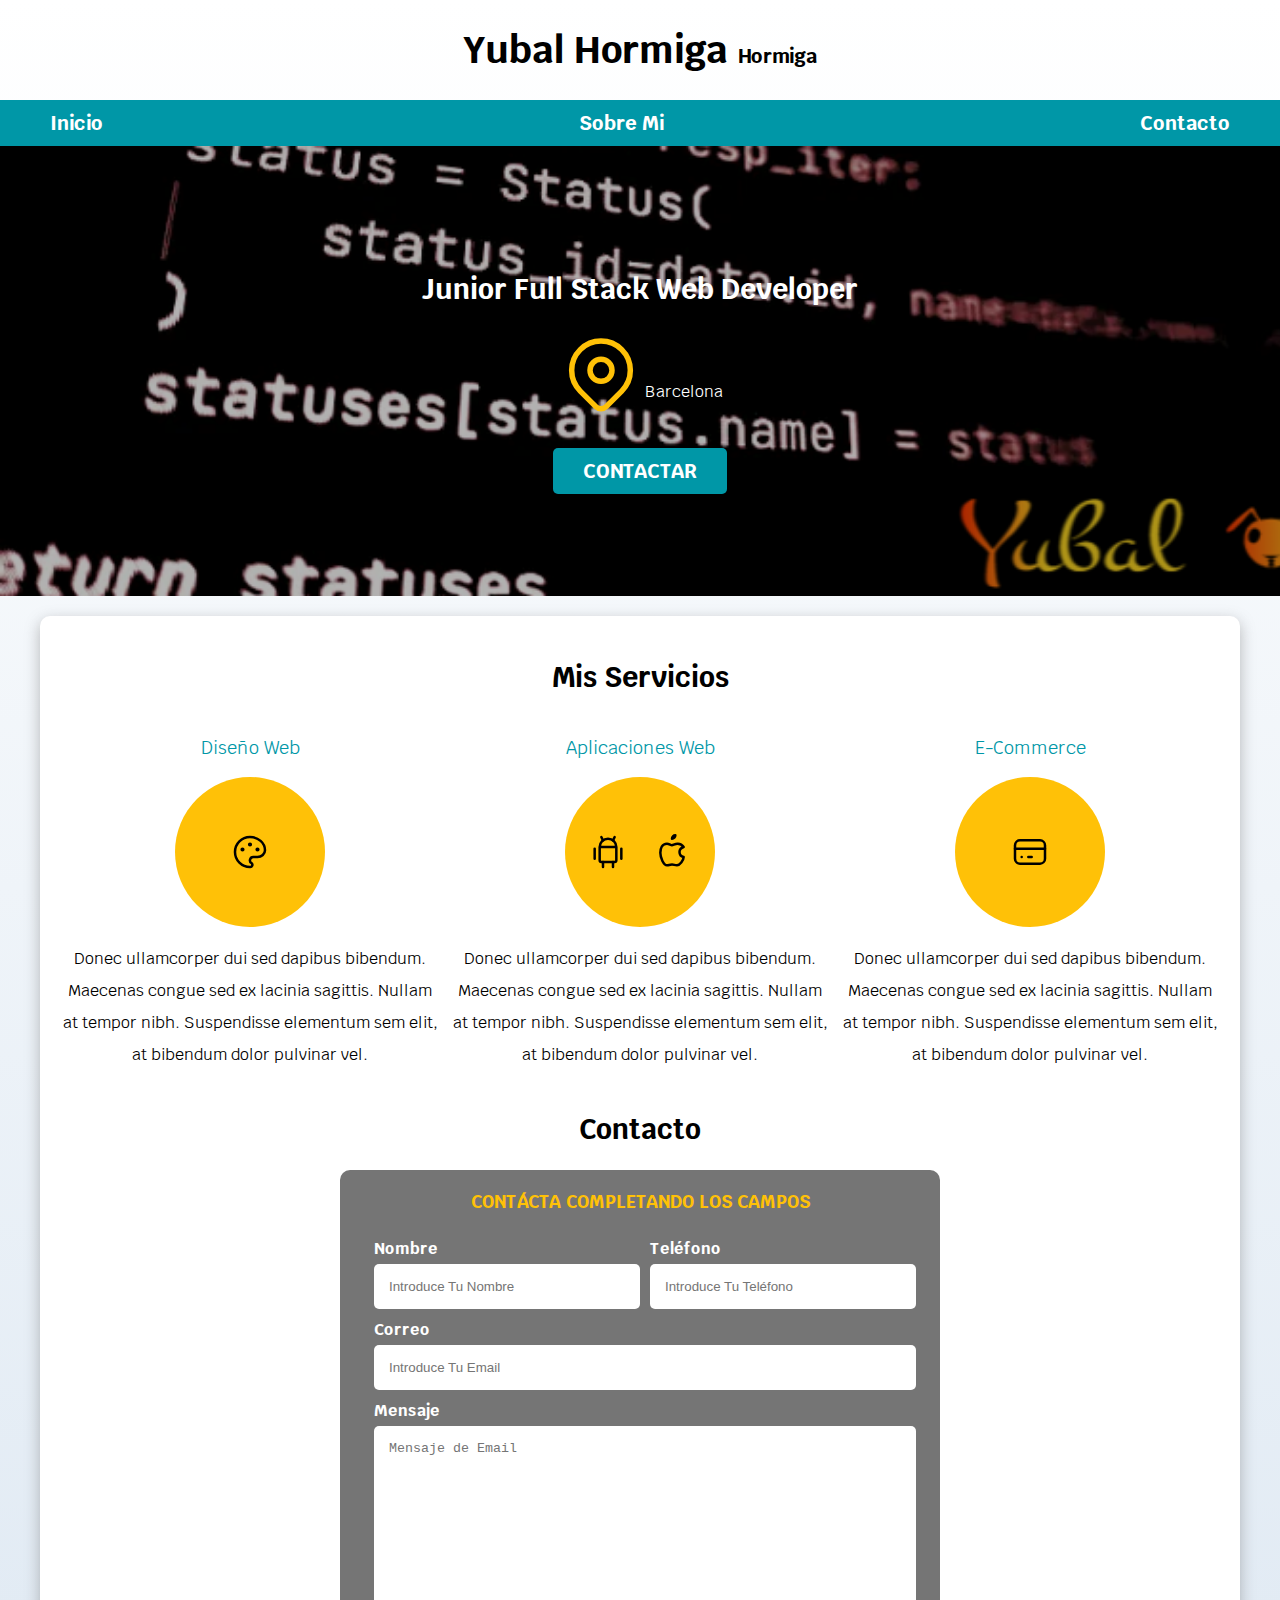
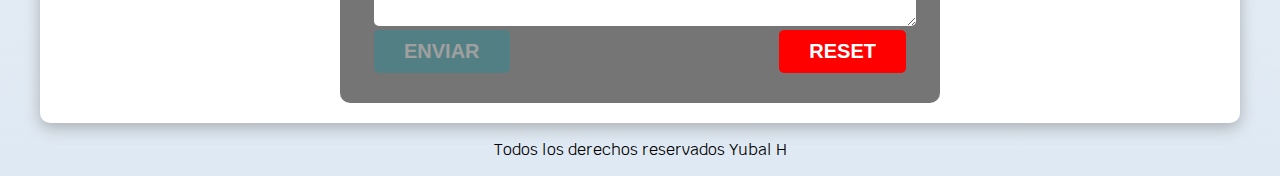
<file: freelancer_inicio/index.html>
<!DOCTYPE html>
<html lang="en">

<head>
  <meta charset="UTF-8" />
  <meta http-equiv="X-UA-Compatible" content="IE=edge" />
  <meta name="viewport" content="width=device-width, initial-scale=1.0" />
  <title>Freelancer</title>
  <link rel="preconnect" href="https://fonts.googleapis.com" />
  <link rel="preconnect" href="https://fonts.gstatic.com" crossorigin />
  <link href="https://fonts.googleapis.com/css2?family=Krub:wght@400;700&display=swap" rel="stylesheet" />
  <link rel="preload" href="./css/style.css" as="style" />
  <link rel="stylesheet" href="./css/style.css" />
</head>

<body>
  <header>
    <h1 class="titulo">Yubal Hormiga <span>Hormiga</span></h1>
  </header>
  <div class="nav-bg">
    <nav class="navegacion-principal contenedor">
      <a href="#">Inicio</a>
      <a href="#">Sobre Mi</a>
      <a href="#">Contacto</a>
    </nav>
  </div>

  <section class="hero">
    <div class="contenido-hero">
      <h2>Junior Full Stack Web Developer </h2>
      <div class="ubicacion">
        <svg xmlns="http://www.w3.org/2000/svg" class="icon icon-tabler icon-tabler-map-pin" width="88" height="88"
          viewBox="0 0 24 24" stroke-width="1.5" stroke="#ffc107" fill="none" stroke-linecap="round"
          stroke-linejoin="round">
          <path stroke="none" d="M0 0h24v24H0z" fill="none" />
          <circle cx="12" cy="11" r="3" />
          <path d="M17.657 16.657l-4.243 4.243a2 2 0 0 1 -2.827 0l-4.244 -4.243a8 8 0 1 1 11.314 0z" />
        </svg>

        <p>Barcelona</p>
      </div>

      <a class="boton" href="#">Contactar</a>
    </div>
  </section>

  <main class="contenedor sombra">
    <h2>Mis Servicios</h2>
    <div class="servicios">
      <section class="servicio">
        <h3>Diseño Web</h3>
        <div class="iconos">
          <svg xmlns="http://www.w3.org/2000/svg" class="icon icon-tabler icon-tabler-palette" width="40" height="40"
            viewBox="0 0 24 24" stroke-width="1.5" stroke="#000000" fill="none" stroke-linecap="round"
            stroke-linejoin="round">
            <path stroke="none" d="M0 0h24v24H0z" />
            <path
              d="M12 21a9 9 0 1 1 0 -18a9 8 0 0 1 9 8a4.5 4 0 0 1 -4.5 4h-2.5a2 2 0 0 0 -1 3.75a1.3 1.3 0 0 1 -1 2.25" />
            <circle cx="7.5" cy="10.5" r=".5" fill="currentColor" />
            <circle cx="12" cy="7.5" r=".5" fill="currentColor" />
            <circle cx="16.5" cy="10.5" r=".5" fill="currentColor" />
          </svg>
        </div>
        <p>
          Donec ullamcorper dui sed dapibus bibendum. Maecenas congue sed ex
          lacinia sagittis. Nullam at tempor nibh. Suspendisse elementum sem
          elit, at bibendum dolor pulvinar vel.
        </p>
      </section>
      <section class="servicio">
        <h3>Aplicaciones Web</h3>
        <div class="iconos">
          <svg xmlns="http://www.w3.org/2000/svg" class="icon icon-tabler icon-tabler-brand-android" width="40"
            height="40" viewBox="0 0 24 24" stroke-width="1.5" stroke="#000000" fill="none" stroke-linecap="round"
            stroke-linejoin="round">
            <path stroke="none" d="M0 0h24v24H0z" fill="none" />
            <line x1="4" y1="10" x2="4" y2="16" />
            <line x1="20" y1="10" x2="20" y2="16" />
            <path d="M7 9h10v8a1 1 0 0 1 -1 1h-8a1 1 0 0 1 -1 -1v-8a5 5 0 0 1 10 0" />
            <line x1="8" y1="3" x2="9" y2="5" />
            <line x1="16" y1="3" x2="15" y2="5" />
            <line x1="9" y1="18" x2="9" y2="21" />
            <line x1="15" y1="18" x2="15" y2="21" />
          </svg>
          <svg xmlns="http://www.w3.org/2000/svg" class="icon icon-tabler icon-tabler-brand-apple" width="40"
            height="40" viewBox="0 0 24 24" stroke-width="1.5" stroke="#000000" fill="none" stroke-linecap="round"
            stroke-linejoin="round">
            <path stroke="none" d="M0 0h24v24H0z" fill="none" />
            <path
              d="M9 7c-3 0 -4 3 -4 5.5c0 3 2 7.5 4 7.5c1.088 -.046 1.679 -.5 3 -.5c1.312 0 1.5 .5 3 .5s4 -3 4 -5c-.028 -.01 -2.472 -.403 -2.5 -3c-.019 -2.17 2.416 -2.954 2.5 -3c-1.023 -1.492 -2.951 -1.963 -3.5 -2c-1.433 -.111 -2.83 1 -3.5 1c-.68 0 -1.9 -1 -3 -1z" />
            <path d="M12 4a2 2 0 0 0 2 -2a2 2 0 0 0 -2 2" />
          </svg>
        </div>
        <p>
          Donec ullamcorper dui sed dapibus bibendum. Maecenas congue sed ex
          lacinia sagittis. Nullam at tempor nibh. Suspendisse elementum sem
          elit, at bibendum dolor pulvinar vel.
        </p>
      </section>
      <section class="servicio">
        <h3>E-Commerce</h3>
        <div class="iconos">
          <svg xmlns="http://www.w3.org/2000/svg" class="icon icon-tabler icon-tabler-credit-card" width="40"
            height="40" viewBox="0 0 24 24" stroke-width="1.5" stroke="#000000" fill="none" stroke-linecap="round"
            stroke-linejoin="round">
            <path stroke="none" d="M0 0h24v24H0z" fill="none" />
            <rect x="3" y="5" width="18" height="14" rx="3" />
            <line x1="3" y1="10" x2="21" y2="10" />
            <line x1="7" y1="15" x2="7.01" y2="15" />
            <line x1="11" y1="15" x2="13" y2="15" />
          </svg>
        </div>
        <p>
          Donec ullamcorper dui sed dapibus bibendum. Maecenas congue sed ex
          lacinia sagittis. Nullam at tempor nibh. Suspendisse elementum sem
          elit, at bibendum dolor pulvinar vel.
        </p>
      </section>
    </div>

    <section>
      <h2>Contacto</h2>
      <form class="formulario" id="form">
        <fieldset>
          <legend>Contácta completando los campos</legend>
          <div class="contenedor-campos">
            <div class="campo">
              <label for="name">Nombre</label>
              <input class="input-text" id="name" name="name" type="text" placeholder="Introduce Tu Nombre" />
            </div>

            <div class="campo">
              <label for="tel">Teléfono</label>
              <input class="input-text" id='tel' name="tfno" type="number" placeholder="Introduce Tu Teléfono" />
            </div>

            <div class="campo">
              <label for="email">Correo</label>
              <input class="input-text" id="email" name="email" type="email" placeholder="Introduce Tu Email" />
            </div>

            <div class="campo">
              <label for="">Mensaje</label>
              <textarea class="input-text" id="message" name="message" placeholder="Mensaje de Email"></textarea>
            </div>
          </div>
          <div>
            <div class="flex">
              <button class="boton w-sm-100 enviar" type="submit" />Enviar</button>
              <button class="boton w-sm-100" type="reset" />Reset</button>
            </div>
          </div>
        </fieldset>
      </form>

    </section>
  </main>

  <footer class="footer">
    <p>Todos los derechos reservados Yubal H</p>
  </footer>



  <script src="app.js"></script>
</body>

</html>
</file>
<file: freelancer_inicio/css/style.css>
:root {
  --blanco: #ffffff;
  --oscuro: #212121;
  --primario: #ffc107;
  --secundario: #0097a7;
  --gris: #757575;
  --grisClaro: #dfe9f3;
}

/*  Globales **/
html {
  font-size: 62.5%;
  box-sizing: border-box;
  /* Hack para Box Model **/
  scroll-snap-type: y mandatory;
}

* Scroll Snap* .servicios,
.navegacion-principal,
.formulario {
  scroll-snap-align: center;
  scroll-snap-stop: always;
}

*,
*:before,
*:after {
  box-sizing: inherit;
}

body {
  font-size: 16px;
  /* 1rem = 10px */
  font-family: "Krub", sans-serif;
  background-image: linear-gradient(
    to top,
    var(--grisClaro) 0%,
    var(--blanco) 100%
  );
  margin: auto;
}

.contenedor {
  max-width: 120rem;
  margin: 0 auto;
}

.boton {
  background-color: var(--secundario);
  color: var(--blanco);
  padding: 1rem 3rem;
  margin-top: 3rem;
  font-size: 2rem;
  text-decoration: none;
  text-transform: uppercase;
  font-weight: bold;
  border-radius: 0.5rem;
  width: 90%;
  text-align: center;
  border: none;
}

@media (min-width: 768px) {
  .boton {
    width: auto;
  }
}

.boton:hover {
  cursor: pointer;
}

.sombra {
  box-shadow: 0px 5px 15px 0px rgba(112, 112, 112, 0.48);
  background-color: var(--blanco);
  padding: 2rem;
  border-radius: 1rem;
}

/* Tipografia */
h1 {
  font-size: 3.8rem;
}

h2 {
  font-size: 2.8rem;
}

h3 {
  font-size: 1.8rem;
}

h1,
h2,
h3 {
  text-align: center;
}

/* Titulos */
.titulo span {
  font-size: 2rem;
}

/** Utilidades **/
.w-sm-100 {
  width: 100%;
}

@media (min-width: 768px) {
  .w-sm-100 {
    width: auto;
  }
}

@media (min-width: 768px) {
  .flex {
    display: flex;
    justify-content: space-between;
  }
}
input[type="number"]::-webkit-inner-spin-button,
input[type="number"]::-webkit-outer-spin-button {
  -webkit-appearance: none;
  margin: 0;
}

/* Navegacion Principal */
.nav-bg {
  background-color: var(--secundario);
}

.navegacion-principal {
  display: flex;
  flex-direction: column;
}

@media (min-width: 768px) {
  .navegacion-principal {
    flex-direction: row;
    justify-content: space-between;
  }
}

.navegacion-principal a {
  display: block;
  text-align: center;
  color: var(--blanco);
  text-decoration: none;
  font-size: 2rem;
  font-weight: 700;
  padding: 1rem;
}

.navegacion-principal a:hover {
  background-color: var(--primario);
  color: var(--oscuro);
}

/* Hero */
.hero {
  background-image: url(../img/yubal.PNG);
  background-repeat: no-repeat;
  background-size: cover;
  height: 450px;
  position: relative;
  margin-bottom: 2rem;
}

.contenido-hero {
  position: absolute;
  background-color: rgba(0, 0, 0, 0.7);
  /** Anterior **/
  background-color: rgb(0 0 0 / 30%);
  width: 100%;
  height: 100%;

  display: flex;
  flex-direction: column;
  align-items: center;
  justify-content: center;
}

.contenido-hero h2,
.contenido-hero p {
  color: var(--blanco);
}

.contenido-hero .ubicacion {
  display: flex;
  align-items: flex-end;
}

/** Servicios **/
@media (min-width: 768px) {
  .servicios {
    display: grid;
    grid-template-columns: repeat(3, 1fr);
    column-gap: 1rem;
  }
}

.servicio {
  display: flex;
  flex-direction: column;
  align-items: center;
}

.servicio h3 {
  color: var(--secundario);
  font-weight: normal;
}

.servicio p {
  line-height: 2;
  text-align: center;
}

.servicio .iconos {
  height: 15rem;
  width: 15rem;
  background-color: var(--primario);
  border-radius: 50%;
  display: flex;
  justify-content: space-evenly;
  align-items: center;
}

/** Contacto **/
.formulario {
  background-color: var(--gris);
  width: min(60rem, 100%);
  /** Utilizar el valor más pequeño **/
  margin: 0 auto;
  padding: 2rem;
  border-radius: 1rem;
}

.formulario fieldset {
  border: none;
}

.formulario legend {
  text-align: center;
  font-size: 1.8rem;
  text-transform: uppercase;
  font-weight: 700;
  margin-bottom: 2rem;
  color: var(--primario);
}

@media (min-width: 768px) {
  .contenedor-campos {
    display: grid;
    grid-template-columns: 50% 50%;
    grid-template-rows: auto auto 20rem;
    column-gap: 1rem;
  }

  .campo:nth-child(3),
  .campo:nth-child(4) {
    grid-column: 1 / 3;
  }
}

.campo {
  margin-bottom: 1rem;
}

.campo label {
  color: var(--blanco);
  font-weight: bold;
  margin-bottom: 0.5rem;
  display: block;
}

.campo textarea {
  height: 20rem;
}

.input-text {
  width: 100%;
  border: none;
  padding: 1.5rem;
  border-radius: 0.5rem;
}

/** Footer **/
.footer {
  text-align: center;
}

.flex [type="reset"] {
  background-color: red;
}
/** Submit and Reset **/
.error {
  /* background-color: red; */
  color: rgb(26, 24, 24);
  font-weight: bold;
  text-align: center;
  padding: 0.8rem;
  border-radius: 0.5rem;
}

.enviar {
  opacity: 30%;
}
</file>
